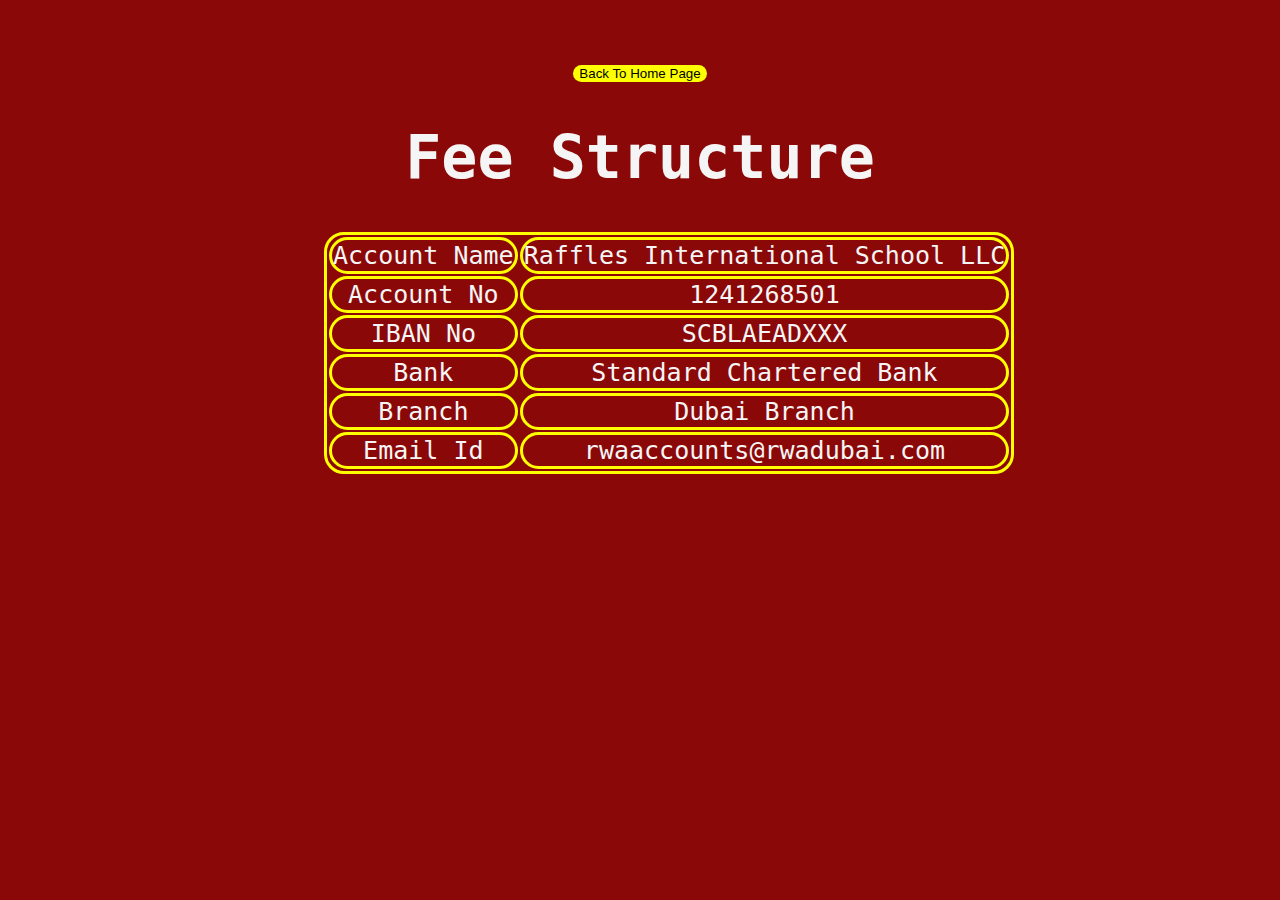
<file: fee.html>
<!DOCTYPE html>
<html lang="en">
<head>
    <meta charset="UTF-8">
    <meta name="viewport" content="width=device-width, initial-scale=1.0">
    <title>Fee Structure</title>
    <link rel="stylesheet" href="style.css">
</head>
<body>
<form action="/Users/Aaryan/RWA project/homepage.html"><button type="submit">Back To Home Page</button></form>
    <h1>Fee Structure</h1>
<table>
    <tr>
        <td>Account Name</td>
        <td>Raffles International School LLC</td>
    </tr>
    <tr>
        <td>Account No</td>
        <td>1241268501</td>
    </tr>
    <tr>
        <td>IBAN No</td>
        <td>SCBLAEADXXX</td>
    </tr>
    <tr>
        <td>Bank</td>
        <td>Standard Chartered Bank</td>
    </tr>
    <tr>
        <td>Branch</td>
        <td>Dubai Branch</td>
    </tr>
    <tr>
        <td>Email Id</td>
        <td>rwaaccounts@rwadubai.com</td>
    </tr>
</table>
</body>
</html>
</file>
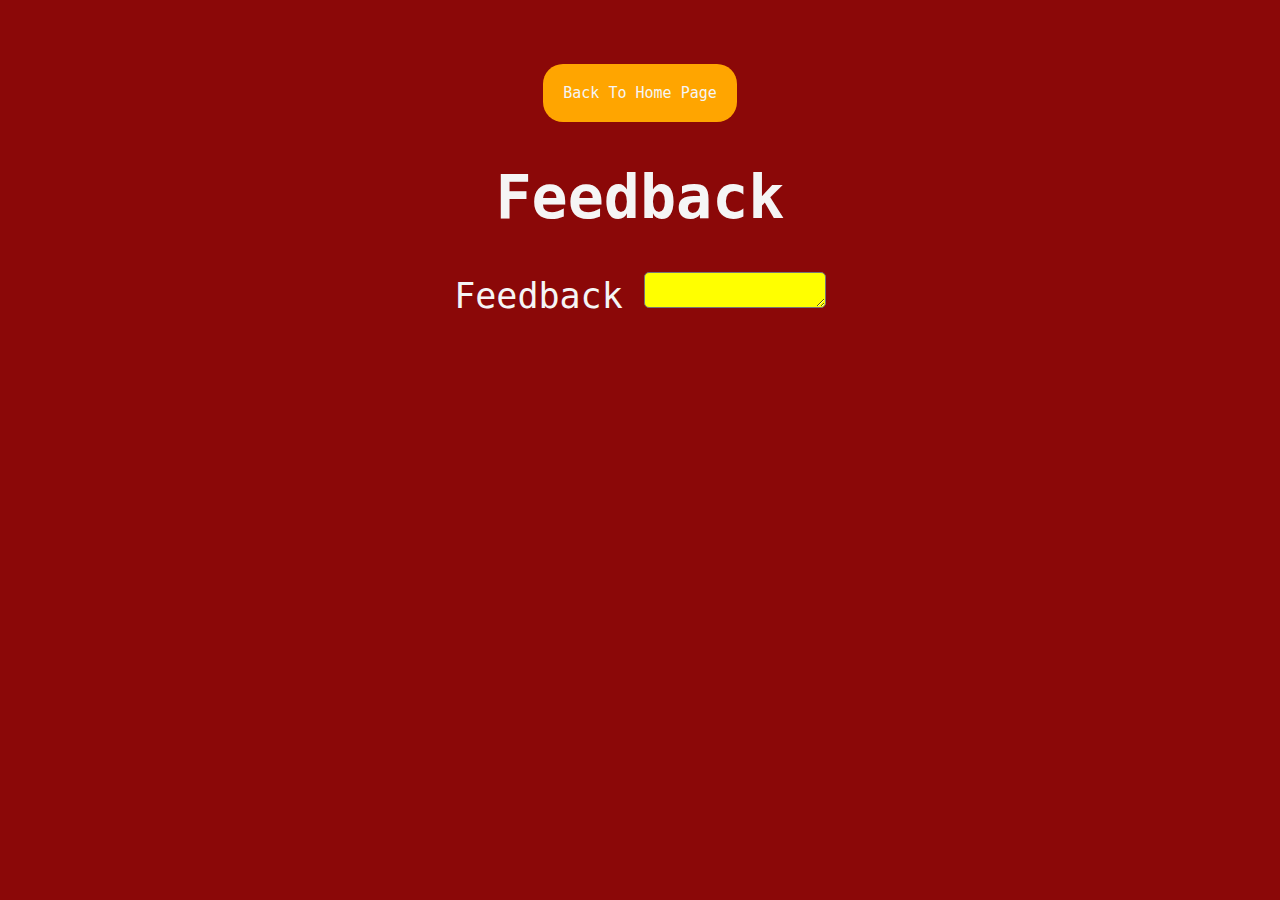
<file: feedback.html>
<!DOCTYPE html>
<html lang="en">
<head>
    <meta charset="UTF-8">
    <meta name="viewport" content="width=device-width, initial-scale=1.0">
    <title>Feedback</title>
    <link rel="stylesheet" href="style.css">
</head>
<body>
<form action="./homepage.html"><button type="submit" class="btn1">Back To Home Page</button>
    <h1>Feedback</h1>
    <label for="hhh">Feedback </label>
    <textarea name="hhh" id="hhh"></textarea>   
</form>  
</body>
</html>
</file>
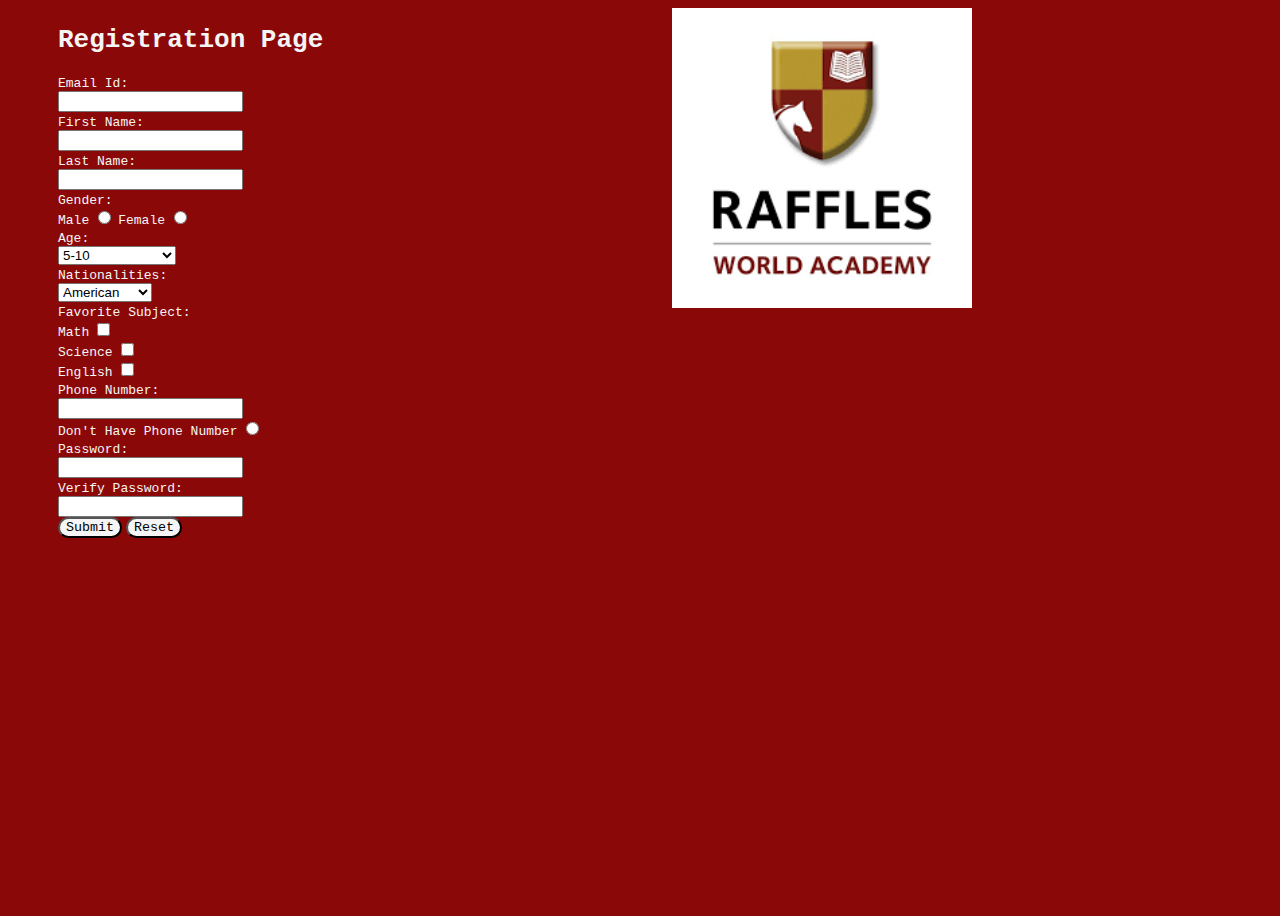
<file: registration.html>
<!DOCTYPE html>
<html lang="en">
<head>
    <meta charset="UTF-8">
    <meta name="viewport" content="width=device-width, initial-scale=1.0">
    <title>Registration Page</title>
    <link rel="stylesheet" href="style1.css">
</head>
<body>
<div class="cool">
    <img src="./raffleslogo.png" height="300" width="300"></div>
<div class="reg">
    <h1>Registration Page</h1>
    <form action="/Users/Aaryan/RWA project/registrationsubmit.html">
        <label for="emailid">Email Id:</label><br>
        <input type="email" name="emailid" id="emailid" required><br>
        <label for="firstname">First Name:</label><br>
        <input type="text" name="firstname" id="firstname" required><br>
        <label for="lastname">Last Name:</label><br>
        <input type="text" name="lastname" id="lastname" required><br>
        <label for="gender">Gender:</label><br>
        <label for="male">Male</label>
        <input type="radio" name="gender" id="male" required>
        <label for="female">Female</label>
        <input type="radio" name="gender" id="female" required><br>
        <label for="age">Age:</label><br>
    <select id="age">
    <optgroup label="Ages">
        <option>5-10</option>
        <option>11-15</option>
        <option>16-20</option>
        <option>21 and above</option>
    </optgroup>
    </select><br>
        <label for="nationals">Nationalities:</label><br>
    <select id="nationals" required>
    <optgroup label="Nationalities">
        <option>American</option>
        <option>Indien</option>
        <option>Chinese</option>
        <option>Above</option>
    </optgroup>
    </select><br>
        <label for="subject">Favorite Subject:</label><br>
        <label for="math">Math</label>
        <input type="checkbox" name="check" id="math" ><br>
        <label for="science">Science</label>
        <input type="checkbox" name="check" id="science" ><br>
        <label for="english">English</label>
        <input type="checkbox" name="check" id="english" ><br>
        <label for="phonenumber">Phone Number:</label><br>
        <input type="tel" name="tel" id="phonenumber"><br>
        <label for="donthavephonenumber">Don't Have Phone Number</label>
        <input type="radio" name="call" id="donthavephonenumber"><br>
        <label for="password">Password:</label><br>
        <input type="password" name="password" id="password" required><br>
        <label for="verifypassword">Verify Password:</label><br>
        <input type="password" name="verifypassword" id="verifypassword" required><br>
        <button type="submit" class="u">Submit</button>
        <button type="reset" class="y">Reset</button>
    </form> 
</div>
</div>
</body>
</html>
</file>
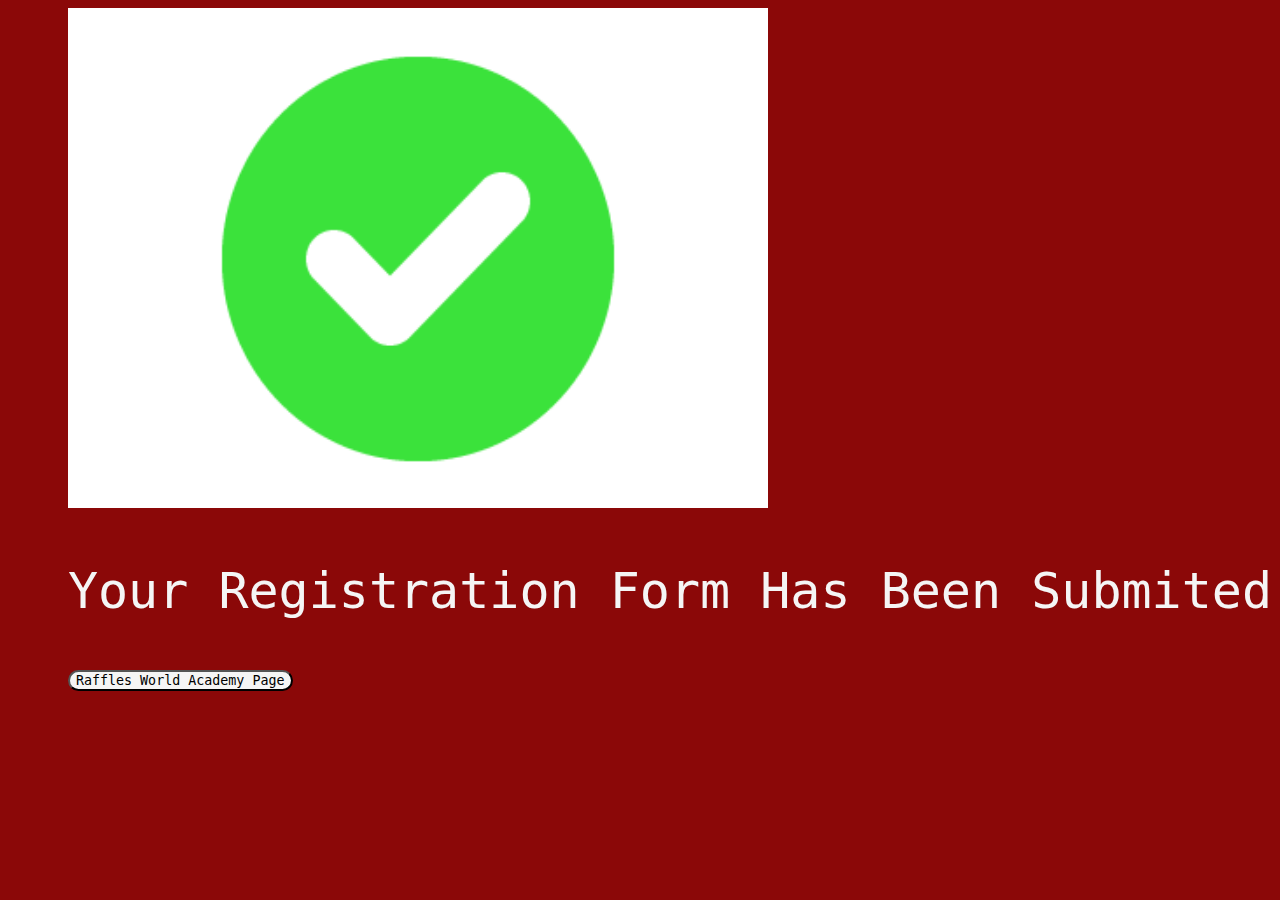
<file: registrationsubmit.html>
<!DOCTYPE html>
<html lang="en">
<head>
    <meta charset="UTF-8">
    <meta name="viewport" content="width=device-width, initial-scale=1.0">
    <title>Document</title>
    <link rel="stylesheet" href="style1.css">
</head>
<body>
    <form action="/Users/Aaryan/Html project/homepage.html">
    <img src="./checkmark.png" height="500px" width="700px">
    <p class="Ptag">Your Registration Form Has Been Submited</p>
    <button type="submit">Raffles World Academy Page</button>
</form>

</body>
</html>
</file>
<file: style.css>
body{
    background-color:rgba(139, 8, 8, 1) ;
    text-align: center;
    margin-top: 5%;
}
button{
    color:black;
    size: 5px;
    background-color: yellow;
    border: black;
    border-radius: 20px;
}
h1{
    font-family: monospace;
    color: whitesmoke;
    font-size: 60px;
}

textarea{
    color: black;
    background-color: yellow;
    border-radius: 5px;
    height: 30%;
    
}
h1:hover{
    color: lime;
}

table,th,td{
    font-family: monospace;
    color: whitesmoke;
    border: solid yellow 3px;
    border-radius: 20px;
    margin-left: 25%;
    margin-bottom: 20%;
    font-size: 25px;
}

label{
    font-size: 35px;
    font-family: monospace;
    color: whitesmoke;
}

label:hover{
    color: lightskyblue;
}

.btn1{
    padding: 20px;
    font-size: 15px;
    color: whitesmoke;
    background-color: orange;
    font-family: monospace;
}

.btn1:hover{
    background-color: seagreen;
}
</file>
<file: style1.css>
body{
    background:rgb(139, 8, 8);
    display: flex;
    flex-direction: row-reverse;
}
.cool{
    background-color:rgb(139, 8, 8); 
    display: flex;
    margin-left: 50px;
    padding-right: 300px;
    color: whitesmoke;
}
button{
    border-radius: 50px;
    background-color: whitesmoke;
    font-family: monospace;
}
h1{
    font-family: monospace;
    color: whitesmoke;
}
label{
    font-family: monospace;
}
.reg{
    width: 900px;
    height: 900px;
    margin-left: 50px;
    color: whitesmoke;
}
.Ptag{
    color:whitesmoke;
    flex-direction: row;
    font-family: monospace;
    font-size: 50px;
}
.u:hover{
    color: lightgray;
    background-color: gray;
}
.y:hover{
    color:gray;
    background-color: lightgray;
}
</file>
